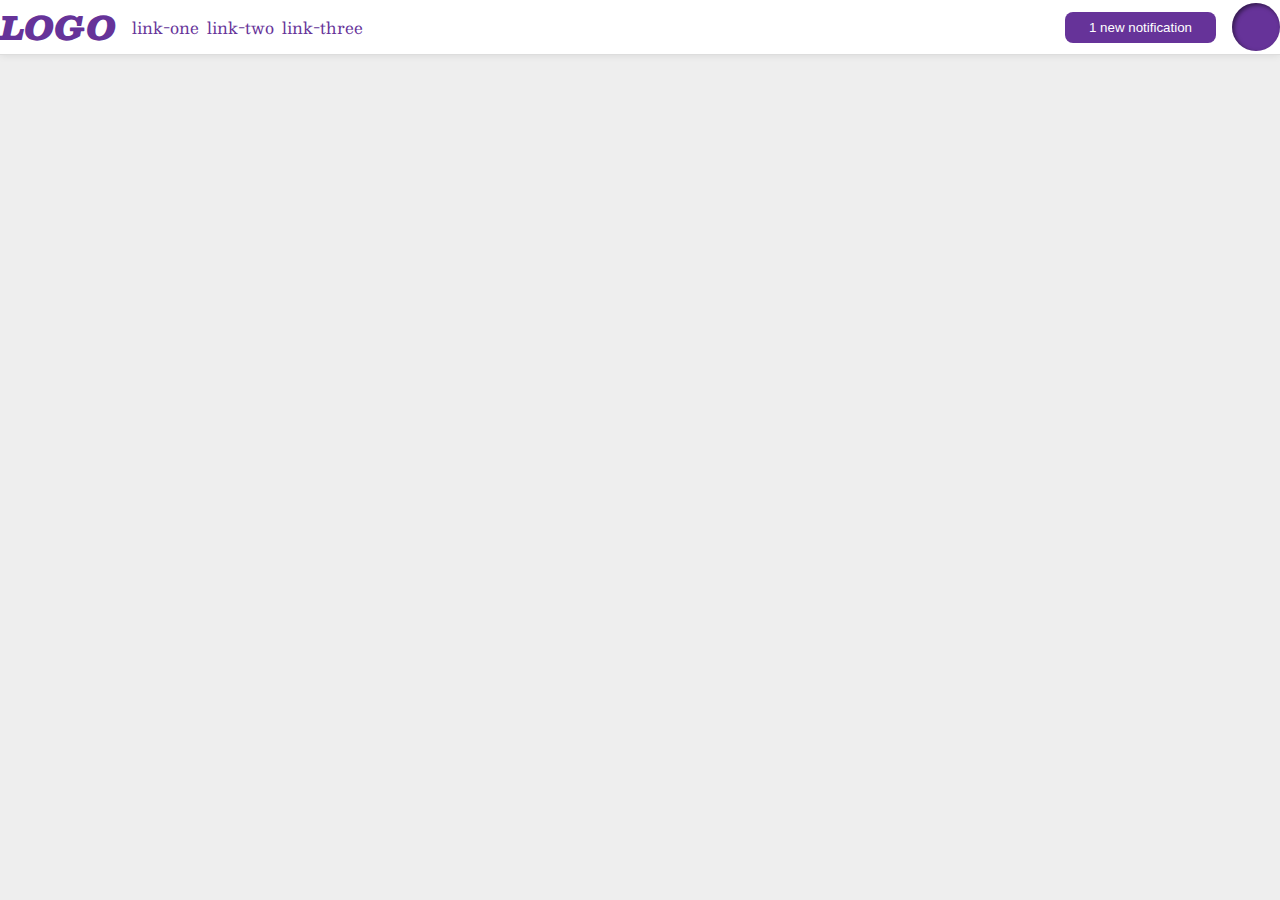
<file: flex/03-flex-header-2/index.html>
<!DOCTYPE html>
<html lang="en">
  <head>
    <meta charset="UTF-8">
    <meta http-equiv="X-UA-Compatible" content="IE=edge">
    <meta name="viewport" content="width=device-width, initial-scale=1.0">
    <title>Flex Header 2</title>
    <link rel="stylesheet" href="style.css">
  </head>
  <body>
    <div class="header">
      <div class="left">
        <div class="logo">
          LOGO
        </div>
        <ul class="links">
          <li><a href="google.com">link-one</a></li>
          <li><a href="google.com">link-two</a></li>
          <li><a href="google.com">link-three</a></li>
        </ul>
      </div>
      <div class="right">
        <button class="notifications">
          1 new notification
        </button>
        <div class="profile-image"></div>
      </div>  
    </div>
  </body>
</html>
</file>
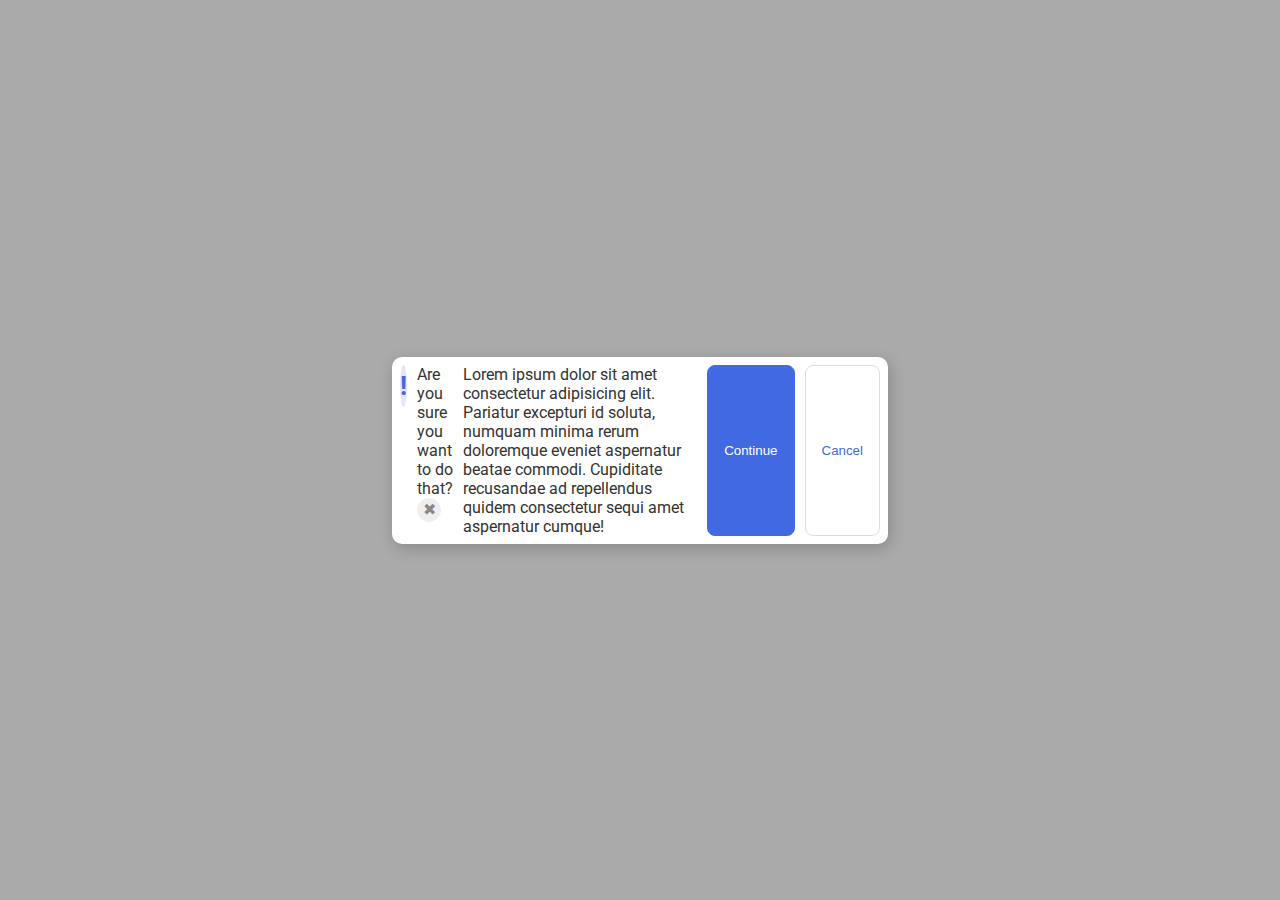
<file: flex/05-flex-modal/index.html>
<!DOCTYPE html>
<html lang="en">
  <head>
    <meta charset="UTF-8">
    <meta http-equiv="X-UA-Compatible" content="IE=edge">
    <meta name="viewport" content="width=device-width, initial-scale=1.0">
    <link rel="stylesheet" href="style.css">
    <title>Modal</title>
  </head>
  <body>
    <div class="modal">
      <div class="icon">!</div>
      <div class="container">
        <div class="header">Are you sure you want to do that?</div>
        <button class="close-button">✖</button>
      </div>
      
      <div class="text">Lorem ipsum dolor sit amet consectetur adipisicing elit. Pariatur excepturi id soluta, numquam minima rerum doloremque eveniet aspernatur beatae commodi. Cupiditate recusandae ad repellendus quidem consectetur sequi amet aspernatur cumque!</div>
      <button class="continue">Continue</button>
      <button class="cancel">Cancel</button>
    </div>
  </body>
</html>
</file>
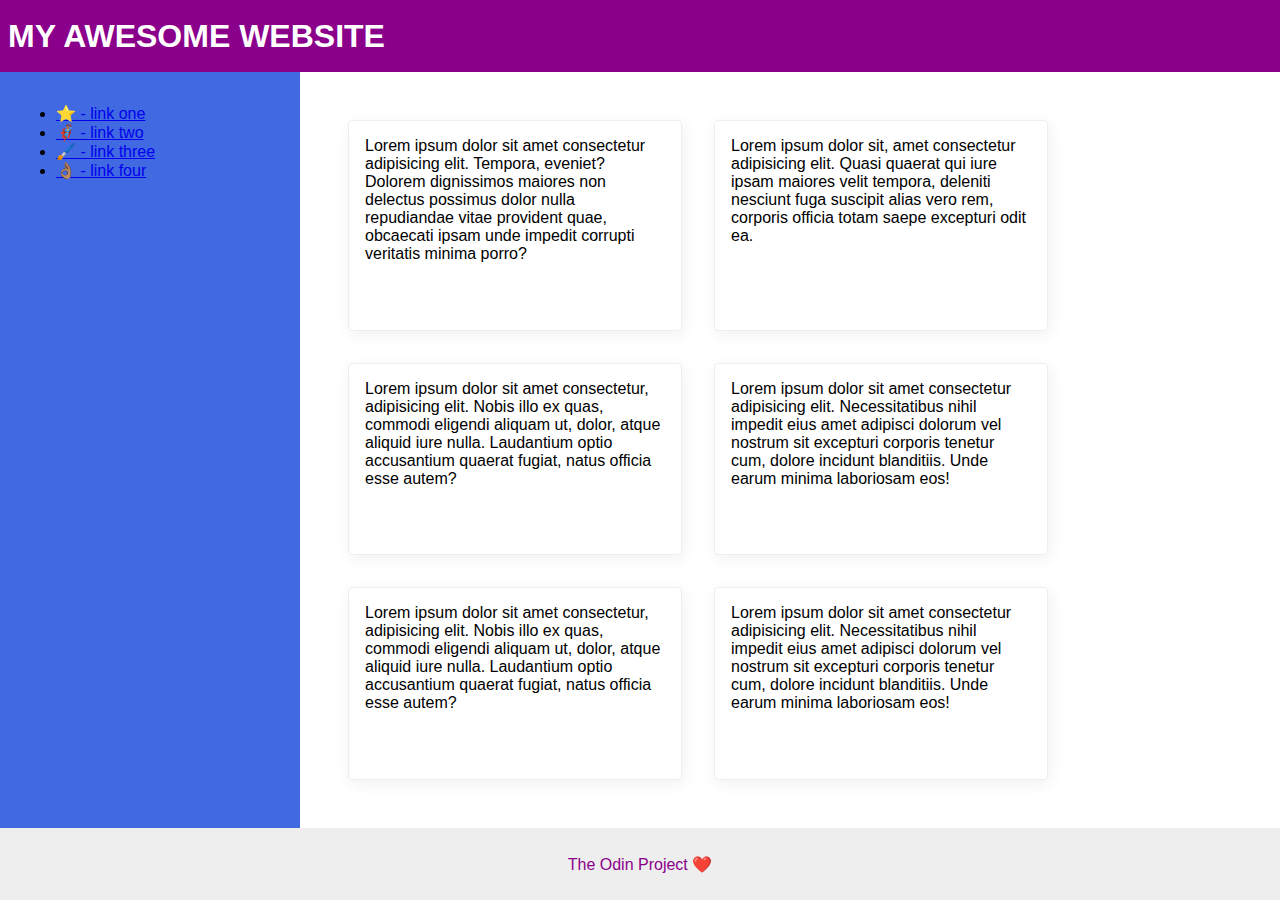
<file: flex/07-flex-layout-2/index.html>
<!DOCTYPE html>
<html lang="en">
  <head>
    <meta charset="UTF-8">
    <meta http-equiv="X-UA-Compatible" content="IE=edge">
    <meta name="viewport" content="width=device-width, initial-scale=1.0">
    <title>The Holy Grail</title>
    <link rel="stylesheet" href="style.css">
  </head>
  <body>
    <div class="header">
      MY AWESOME WEBSITE
    </div>
    
    <div class="content">
      <div class="sidebar">
        <ul>
          <li><a href="#">⭐ - link one</a></li>
          <li><a href="#">🦸🏽‍♂️ - link two</a></li>
          <li><a href="#">🖌️ - link three</a></li>
          <li><a href="#">👌🏽 - link four</a></li>
        </ul>
      </div>
      <div class="cards">
        <div class="card">Lorem ipsum dolor sit amet consectetur adipisicing elit. Tempora, eveniet? Dolorem dignissimos maiores non delectus possimus dolor nulla repudiandae vitae provident quae, obcaecati ipsam unde impedit corrupti veritatis minima porro?</div>
        <div class="card">Lorem ipsum dolor sit, amet consectetur adipisicing elit. Quasi quaerat qui iure ipsam maiores velit tempora, deleniti nesciunt fuga suscipit alias vero rem, corporis officia totam saepe excepturi odit ea.</div>
        <div class="card">Lorem ipsum dolor sit amet consectetur, adipisicing elit. Nobis illo ex quas, commodi eligendi aliquam ut, dolor, atque aliquid iure nulla. Laudantium optio accusantium quaerat fugiat, natus officia esse autem?</div>
        <div class="card">Lorem ipsum dolor sit amet consectetur adipisicing elit. Necessitatibus nihil impedit eius amet adipisci dolorum vel nostrum sit excepturi corporis tenetur cum, dolore incidunt blanditiis. Unde earum minima laboriosam eos!</div>
        <div class="card">Lorem ipsum dolor sit amet consectetur, adipisicing elit. Nobis illo ex quas, commodi eligendi aliquam ut, dolor, atque aliquid iure nulla. Laudantium optio accusantium quaerat fugiat, natus officia esse autem?</div>
        <div class="card">Lorem ipsum dolor sit amet consectetur adipisicing elit. Necessitatibus nihil impedit eius amet adipisci dolorum vel nostrum sit excepturi corporis tenetur cum, dolore incidunt blanditiis. Unde earum minima laboriosam eos!</div>
      </div> 
    </div>
    
    <div class="footer">
      The Odin Project ❤️
    </div>
  </body>
</html>
</file>
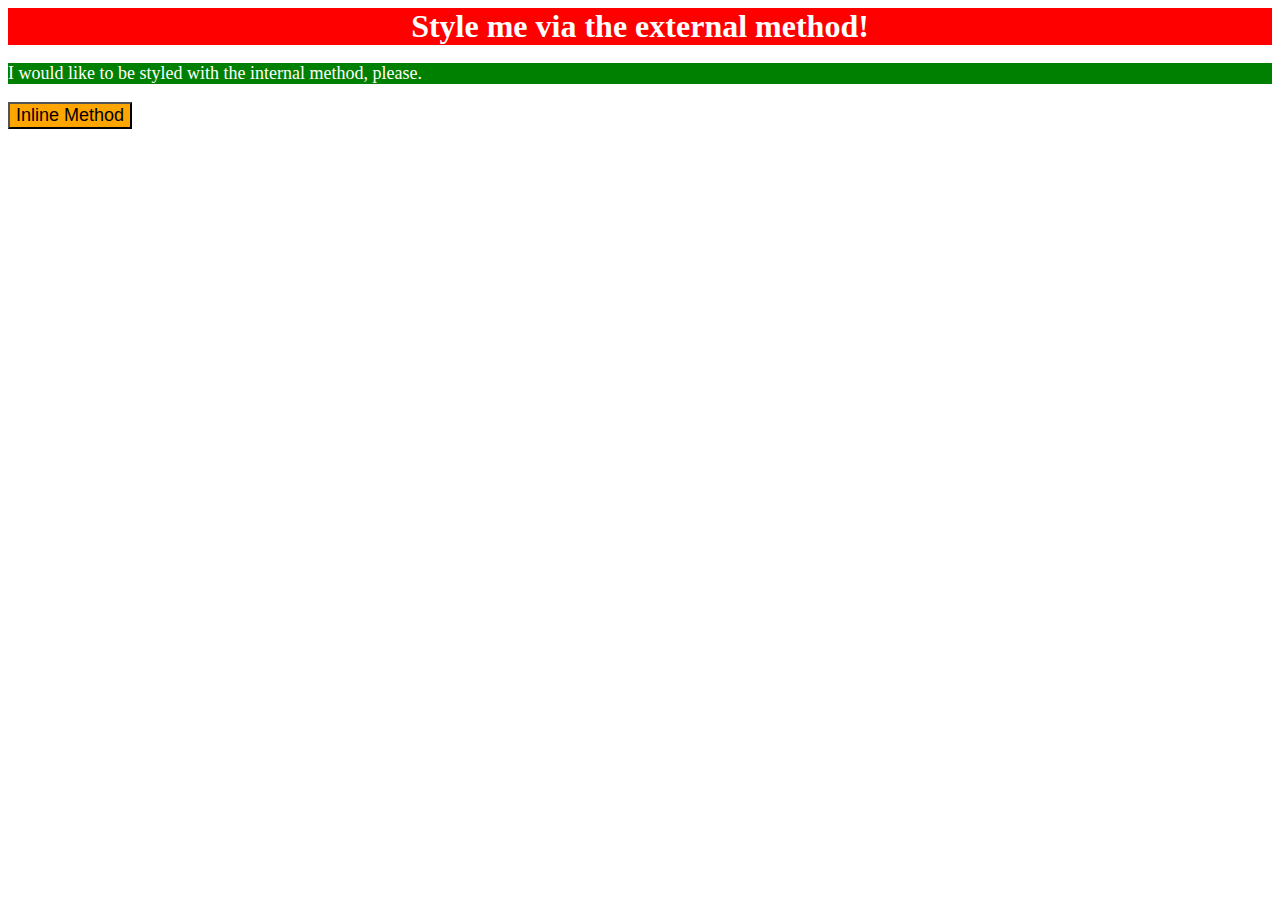
<file: foundations/01-css-methods/index.html>
<!DOCTYPE html>
<html lang="en">
  <head>
    <meta charset="UTF-8">
    <meta http-equiv="X-UA-Compatible" content="IE=edge">
    <meta name="viewport" content="width=device-width, initial-scale=1.0">
    <link rel="stylesheet" href="style.css" />
    <style>
      p {
        color: white;
        background-color: green;
        font-size: 18px;
      }
    </style>
    <title>Methods for Adding CSS</title>
  </head>
  <body>
    <div>Style me via the external method!</div>
    <p>I would like to be styled with the internal method, please.</p>
    <button style="background-color: orange; font-size: 18px;">Inline Method</button>
  </body>
</html>
</file>
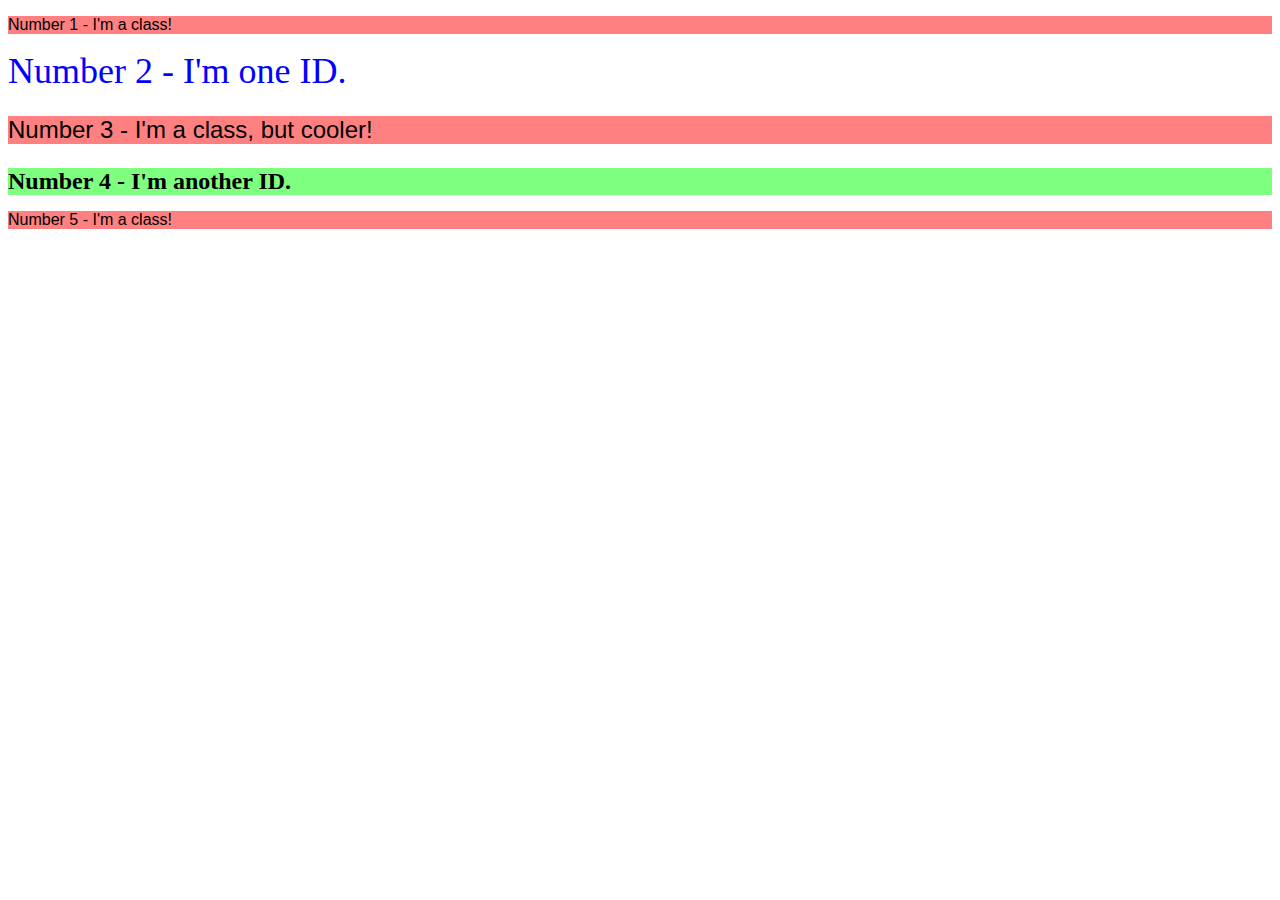
<file: foundations/02-class-id-selectors/index.html>
<!DOCTYPE html>
<html lang="en">
  <head>
    <meta charset="UTF-8">
    <meta http-equiv="X-UA-Compatible" content="IE=edge">
    <meta name="viewport" content="width=device-width, initial-scale=1.0">
    <title>Class and ID Selectors</title>
    <link rel="stylesheet" href="style.css">
  </head>
  <body>
    <p class="text">Number 1 - I'm a class!</p>
    <div id="two">Number 2 - I'm one ID.</div>
    <p class="text text-size">Number 3 - I'm a class, but cooler!</p>
    <div id="four">Number 4 - I'm another ID.</div>
    <p class="text">Number 5 - I'm a class!</p>
  </body>
</html>
</file>
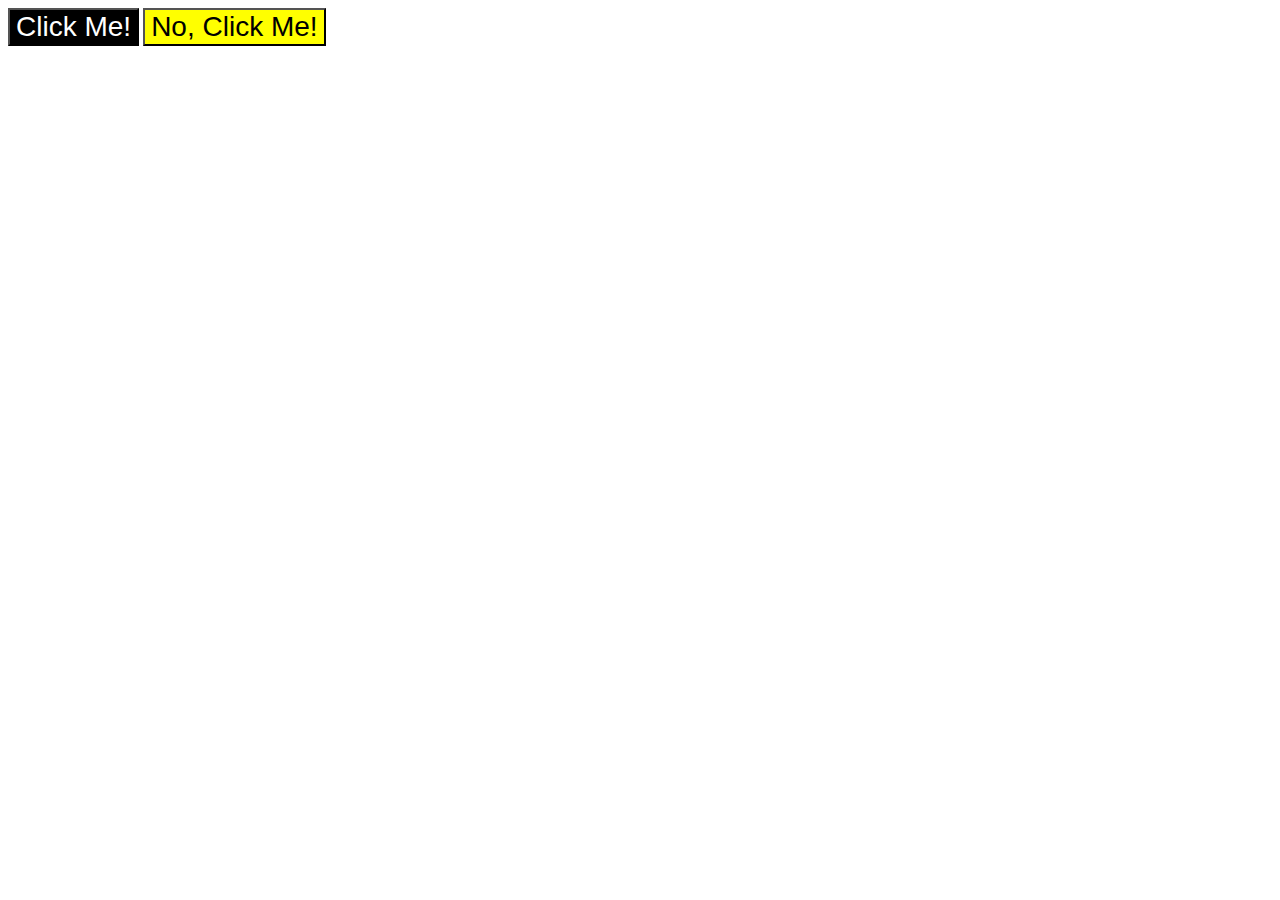
<file: foundations/03-grouping-selectors/index.html>
<!DOCTYPE html>
<html lang="en">
  <head>
    <meta charset="UTF-8">
    <meta http-equiv="X-UA-Compatible" content="IE=edge">
    <meta name="viewport" content="width=device-width, initial-scale=1.0">
    <title>Grouping Selectors</title>
    <link rel="stylesheet" href="style.css">
  </head>
  <body>
    <button class="first">Click Me!</button>
    <button class="second">No, Click Me!</button>
  </body>
</html>
</file>
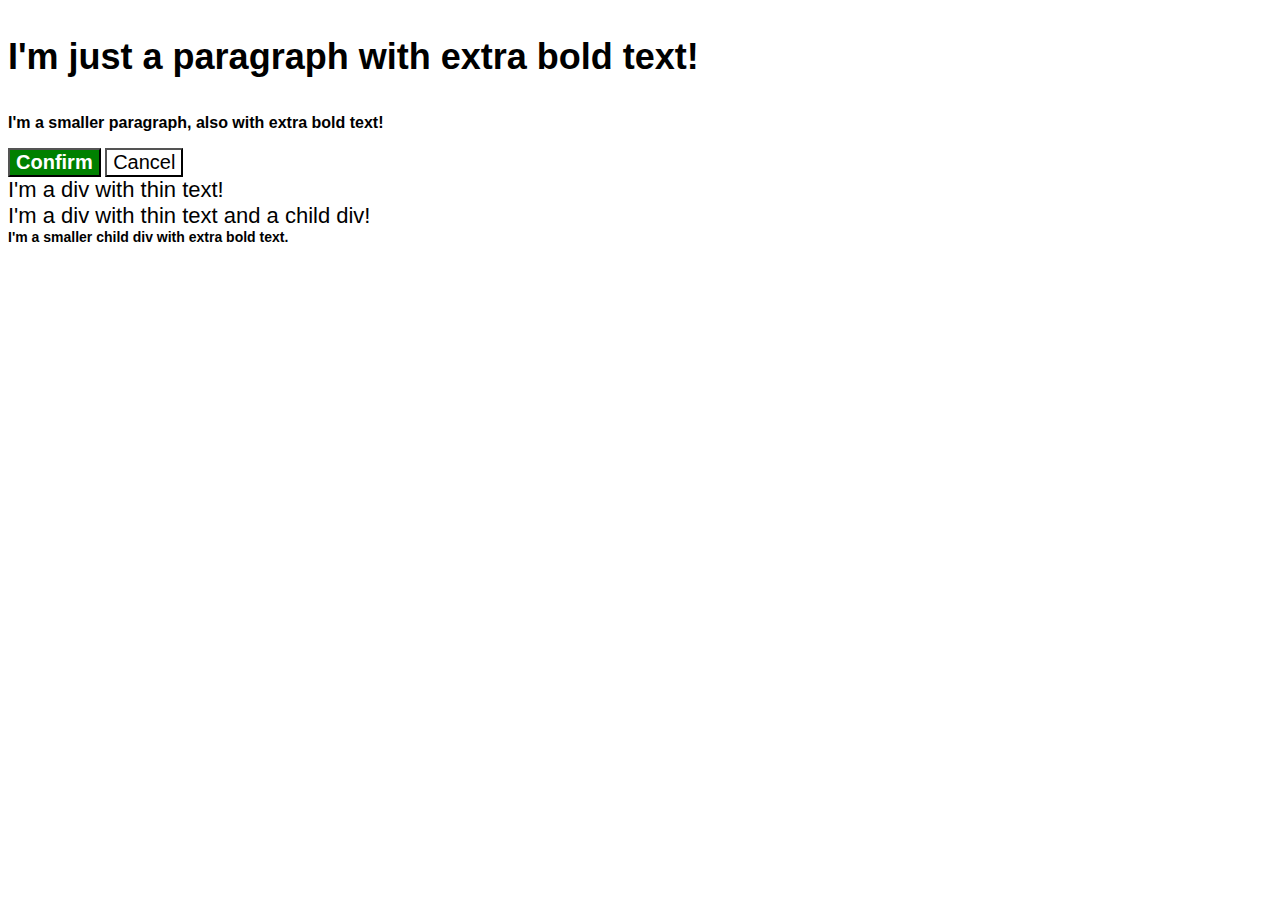
<file: foundations/06-cascade-fix/index.html>
<!DOCTYPE html>
<html lang="en">
  <head>
    <meta charset="UTF-8">
    <meta http-equiv="X-UA-Compatible" content="IE=edge">
    <meta name="viewport" content="width=device-width, initial-scale=1.0">
    <title>Fix the Cascade</title>
    <link rel="stylesheet" href="style.css">
  </head>
  <body>
    <p class="para">I'm just a paragraph with extra bold text!</p>
    <p class="para small-para">I'm a smaller paragraph, also with extra bold text!</p>

    <button id="confirm-button">Confirm</button>
    <button id="cancel-button">Cancel</button>

    <div class="text">I'm a div with thin text!</div>
    <div class="text">I'm a div with thin text and a child div!
      <div class="text child">I'm a smaller child div with extra bold text.</div>
    </div>
  </body>
</html>
</file>
<file: flex/03-flex-header-2/style.css>
/* this is some magical font-importing.  
you'll learn about it later. */
@import url('https://fonts.googleapis.com/css2?family=Besley:ital,wght@0,400;1,900&display=swap');

body {
  margin: 0;
  background: #eee;
  font-family: Besley, serif;
}

.header {
  display: flex;
  align-items: center;
  justify-content: space-between;
  background: white;
  border-bottom: 1px solid #ddd;
  box-shadow: 0 0 8px rgba(0,0,0,.1);
}

.profile-image {
  background: rebeccapurple;
  box-shadow: inset 2px 2px 4px rgba(0,0,0,.5);
  border-radius: 50%;
  width: 48px;
  height: 48px;
}

.logo {
  color: rebeccapurple;
  font-size: 32px;
  font-weight: 900;
  font-style: italic;
}

button {
  border: none;
  border-radius: 8px;
  background: rebeccapurple;
  color: white;
  padding: 8px 24px;
}

a {
  /* this removes the line under our links */
  text-decoration: none;
  color: rebeccapurple;
}

ul {
  list-style-type: none;
  display: flex;
  margin: 0;
  padding: 0;
  gap: 8px;
}

.right, .left {
  display:flex;
  align-items: center;
  gap: 16px;
}
</file>
<file: flex/05-flex-modal/style.css>
@import url('https://fonts.googleapis.com/css2?family=Roboto:wght@400;700&display=swap');

html, body {
  height: 100%;
}

body {
  font-family: Roboto, sans-serif;
  margin: 0;
  background: #aaa;
  color: #333;
  /* I'll give you this one for free lol */
  display: flex;
  align-items: center;
  justify-content: center;
}

.modal {
  display: flex;
  gap: 10px;
  background: white;
  width: 480px;
  border-radius: 10px;
  box-shadow: 2px 4px 16px rgba(0,0,0,.2);
  padding: 8px;
}

.icon {
  color: royalblue;
  font-size: 26px;
  font-weight: 700;
  background: lavender;
  width: 42px;
  height: 42px;
  border-radius: 50%;
  display: flex;
  align-items: center;
  justify-content: center;
}

.close-button {
  background: #eee;
  border-radius: 50%;
  color: #888;
  font-weight: 400;
  font-size: 16px;
  height: 24px;
  width: 24px;
  display: flex;
  align-items: center;
  justify-content: center;
  border: 1px solid #eee;
  padding: 0;
}

button {
  cursor: pointer;
  padding: 8px 16px;
  border-radius: 8px;
}

button.continue {
  background: royalblue;
  border: 1px solid royalblue;
  color: white;
}

button.cancel {
  background: white;
  border: 1px solid #ddd;
  color: royalblue;
}

.header {
  display: flex;
  justify-content: space-between;
  align-items: center;

}
</file>
<file: flex/07-flex-layout-2/style.css>
body {
  display: flex;
  min-height: 100vh;
  flex-direction: column;
  font-family: -apple-system, BlinkMacSystemFont, 'Segoe UI', Roboto, Oxygen, Ubuntu, Cantarell, 'Open Sans', 'Helvetica Neue', sans-serif;
  margin: 0;
  min-height: 100vh;
}

.header {
  display: flex;
  padding-left: 8px;
  align-items: center;
  height: 72px;
  background: darkmagenta;
  color: white;
  font-weight: bold;
  font-size: 32px;
}

.footer {
  display: flex;
  margin-top: auto;
  justify-content: center;
  align-items: center;
  height: 72px;
  background: #eee;
  color: darkmagenta;
}

.sidebar {
  flex-shrink: 0;
  padding: 16px;
  width: 300px;
  background: royalblue;
  box-sizing: border-box;
}

.card {
  border: 1px solid #eee;
  box-shadow: 2px 4px 16px rgba(0,0,0,.06);
  border-radius: 4px;
  padding: 16px;
  margin: 16px;
  width: 300px;
  
}

.content {
  display: flex;
  flex: 1;
}

.cards {
  display: flex;
  flex-wrap: wrap;
  padding: 32px;
}
</file>
<file: foundations/01-css-methods/style.css>
/* style.css */

div {
    color: white;
    background-color: red;
    text-align: center;
    font-size: 32px;
    font-weight: bold;
}
</file>
<file: foundations/02-class-id-selectors/style.css>
/* style.css */
/* Odd number*/
.text{
    background-color: hsl(360,100%,75%);
    color: black;
    font-family:'Verdana', DajaVu Sans, sans-serif;
}

.text-size{
    font-size: 24px;
}

/* Id attributes even number*/
#two{
    color: rgb(0,0,255);
    font-size: 36px;
}

#four{
    background-color: rgba(0,255,0,0.5);
    font-size: 24px;
    font-weight: bold;
}
</file>
<file: foundations/03-grouping-selectors/style.css>
/* style.css*/

.first, 
.second {
    font-family: Helvetica, "Times New Roman", sans-serif;
    font-size: 28px;
}

.first{
    background-color: black;
    color: white;
}

.second{
    background-color: yellow;
}
</file>
<file: foundations/06-cascade-fix/style.css>
body{
  font-family:Arial, Helvetica, sans-serif
}

.para,
.small-para {
  color: hsl(0, 0%, 0%);
  font-weight: 800;
}

.para.small-para {
  font-size: 16px;
}

.para {
  font-size: 36px;
}

#confirm-button {
  background: green;
  color: white;
  font-weight: bold;
  font-size: 20px;
} 

#cancel-button {
  background-color: rgb(255, 255, 255);
  color: rgb(0, 0, 0);
  font-size: 20px;
}

.text .child {
  color: rgb(0, 0, 0);
  font-weight: 800;
  font-size: 14px;
}

.text {
  color: rgb(0, 0, 0);
  font-size: 22px;
  font-weight: 100;
}
</file>
